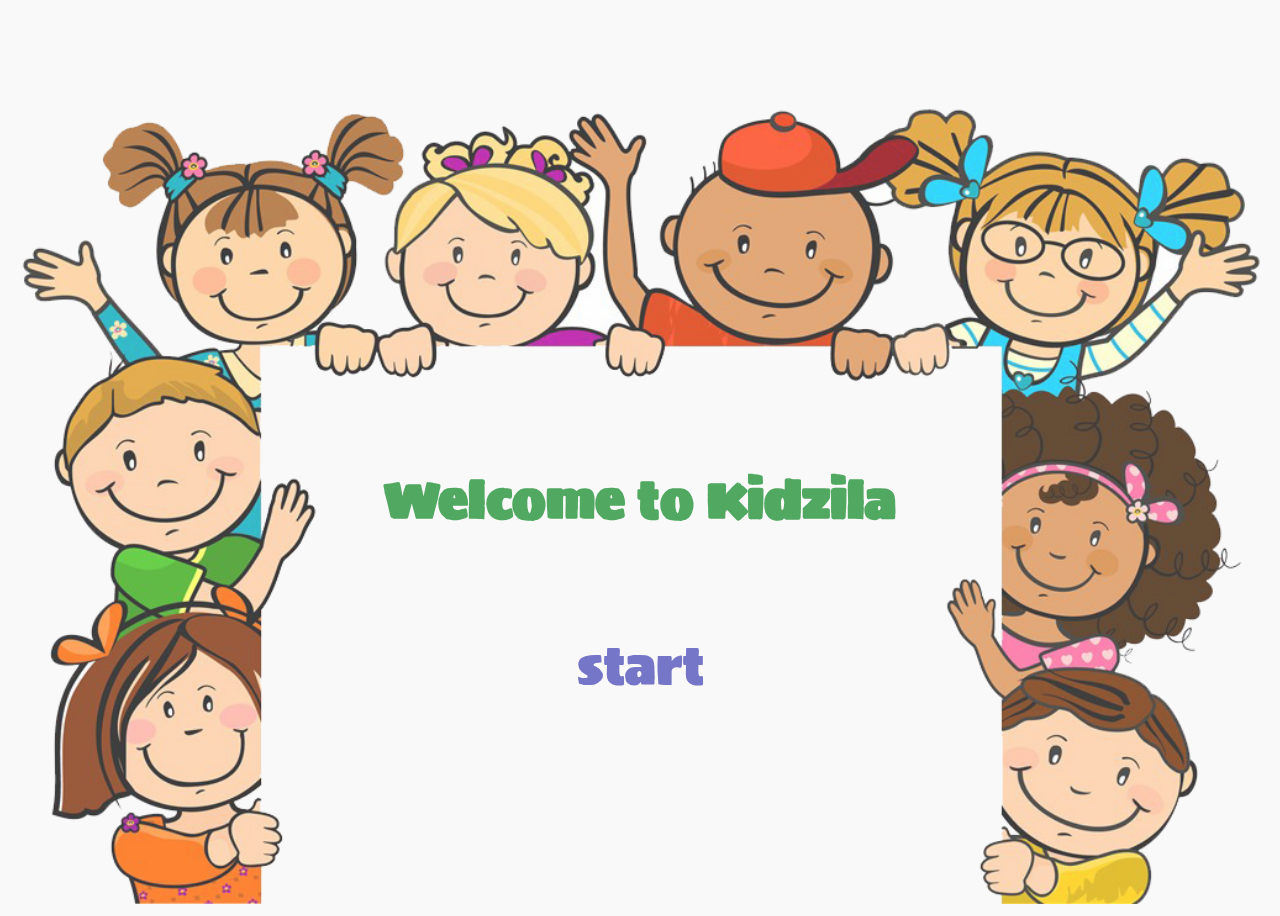
<file: index.html>
<!DOCTYPE html>
<html lang="en">

<head>
    <meta charset="UTF-8">
    <meta name="viewport" content="width=device-width, initial-scale=1.0">
    <link rel="preconnect" href="https://fonts.googleapis.com">
    <link rel="preconnect" href="https://fonts.gstatic.com" crossorigin>
    <link href="https://fonts.googleapis.com/css2?family=Sigmar&display=swap" rel="stylesheet">
    <title>Kidzila</title>
    <link rel="stylesheet" href="../css/style.css">
</head>

<body>

   
    <div class="container">
        <img src="../resources/img1.png" class="background-image" alt="Background">
        <h1 class="welcome">Welcome to Kidzila</h1>
        <p class="transfer" onclick="trance()">start</p>
      </div>

    <script src="../JS/script.js"></script>
</body>

</html>
</file>
<file: css/style.css>
*{
    font-family: "Sigmar", sans-serif;
}

body {

    text-align: center;
    background-color: #f9f9f9;
}
.controllers{
    position: relative;
    z-index: 99;
}

.nav ul {
    list-style: none;
    padding: 0;
}

.nav ul li {
    display: inline;
    margin: 10px;
}

.nav a {
  
    padding: 10px 20px;
    background: #51a860;
    border-radius: 5px;
    cursor: pointer;
}

section {
    display: none;
    padding: 20px;
}


.ilimg {
    width: 200px;
    margin: 10px;
}
li img:hover{
 transform:scale(1.5);
 transition:1s transform ease;
}

.imgs{
    width: 300px;
    margin: 10px;
}
.colorbtn{
    width: 120px;
    height: 120px;
    border-radius: 50%;
    margin-top: 20px;
    margin-bottom: 20px;
    border-width: 1px;
    background-color: white;
    color: black;
}
.colorbtn:hover{
    cursor: pointer;
}

#game-area {
    margin: 50px 250px;
    width: 800px;
    height: 450px;
    border: 2px solid black;
    position: relative;
}
.animal {
    position: absolute;
    width: 100px;
    height: 100px;
    transition: left 0.1s linear;
}
.kids{
  width: 50%;
  margin-top: -120px;
}
.kidss{
    width: 50%;
    margin-top: 150px;
  }


.transfer{
    cursor: pointer;
    font-size: 50px;
    color:rgb(118, 118, 201);
    
}
.transfer:hover{
    font-size: 60px;
    color:#51a860 ;
}

.container {
    position: relative;
    width: 100%;
    height: 100vh;
    display: flex;
    flex-direction: column;
    justify-content: center;
    align-items: center;
    text-align: center;
 }

 .background-image {
    position: absolute;
    width: 100%;
    height: 100%;
    z-index: -1;
    object-fit: contain;
    opacity: 0.8; 
  }
  
  .welcome{
    margin-top:  300px;
    font-size: 50px;
    color:#51a860 ;
  }

  .heading{
    font-size: 40px;
    color:#51a860 ;
  }
  .buttonn {  
            
    background-color: #51a860;  
    border: none;  
    cursor: pointer;  
    padding: 10px;  
    font-size: 20px;  
    border-radius: 5px;  
    box-shadow: 0 2px 5px rgba(0, 0, 0, 0.2);  
}
</file>
